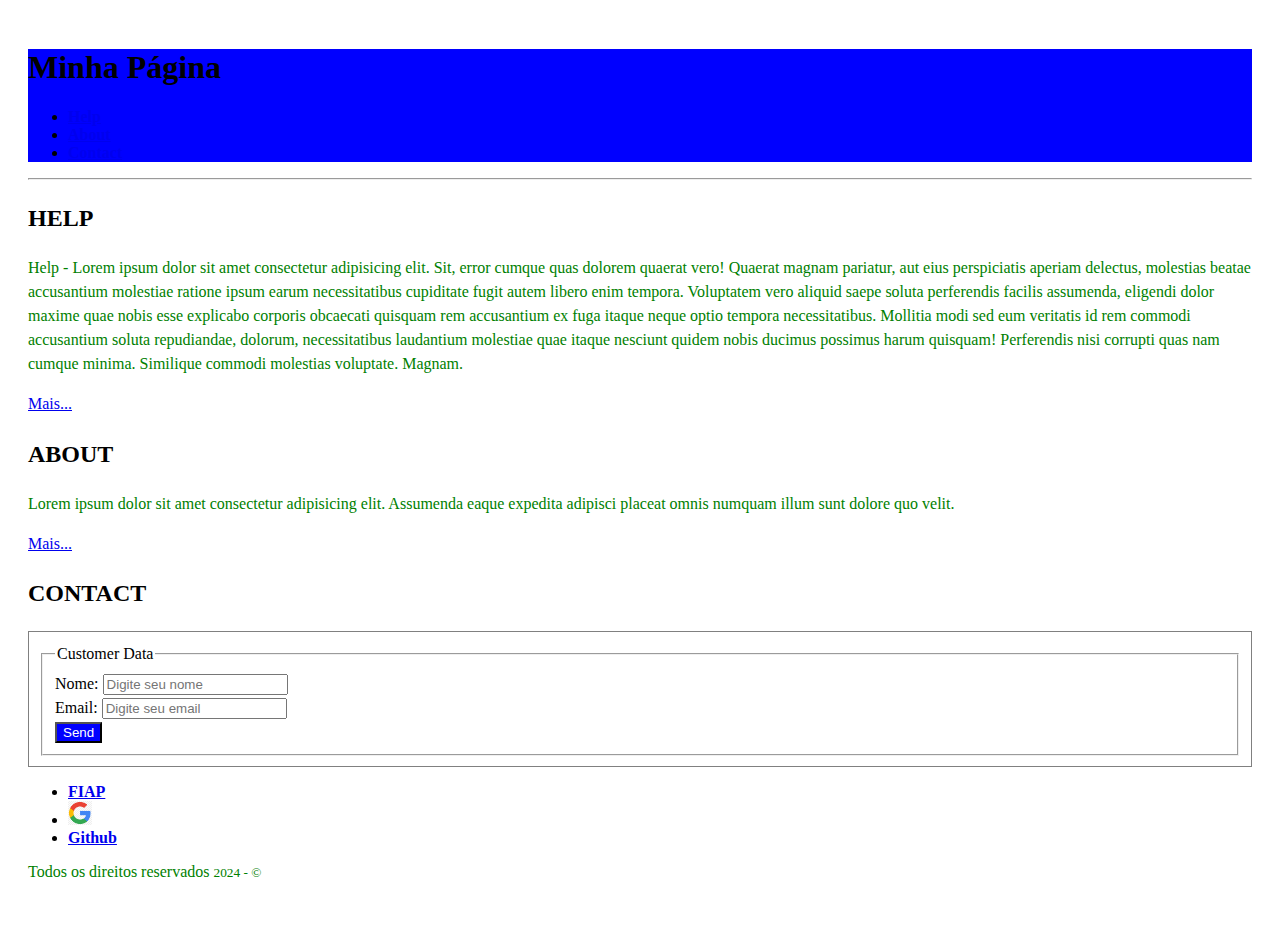
<file: index.html>
<!DOCTYPE html>
<!-- Isso é um DTD de HTML5 -->
<!--
Isso é um comentário
A <!DOCTYPE html> document type definition, declaração define que este documento é um documento HTML5.
-->

<!-- O HTML é a tag raiz da estrutura html, todo o conteúdo deve ser criado dentro dele.
-->
<html>
  <!-- 
		<head> Elemento contém meta informações sobre a página HTML
	-->
  <head>
    <meta charset="UTF-8" />
    <meta name="viewport" content="width=device-width, initial-scale=1.0" />
    <title>EXEMPLO</title>

    <link rel="stylesheet" href="./css/estilo.css" />
  </head>

  <body>
    <div id="container">
      <header class="cabecalho">
        <h1>Minha Página</h1>
        <nav class="menu">
          <!-- ul = unordered list e dentro dela somente podemos adicionar elementos li = list item.-->
          <ul>
            <li><a href="./paginas/help.html">Help</a></li>
            <li><a href="./paginas/about.html">About</a></li>
            <li><a href="#contact">Contact</a></li>
          </ul>
        </nav>
      </header>

      <hr />

      <section class="conteudo">
        <div>
          <h2 class="tit-sec">HELP</h2>
          <p>
            Help - Lorem ipsum dolor sit amet consectetur adipisicing elit. Sit,
            error cumque quas dolorem quaerat vero! Quaerat magnam pariatur, aut
            eius perspiciatis aperiam delectus, molestias beatae accusantium
            molestiae ratione ipsum earum necessitatibus cupiditate fugit autem
            libero enim tempora. Voluptatem vero aliquid saepe soluta
            perferendis facilis assumenda, eligendi dolor maxime quae nobis esse
            explicabo corporis obcaecati quisquam rem accusantium ex fuga itaque
            neque optio tempora necessitatibus. Mollitia modi sed eum veritatis
            id rem commodi accusantium soluta repudiandae, dolorum,
            necessitatibus laudantium molestiae quae itaque nesciunt quidem
            nobis ducimus possimus harum quisquam! Perferendis nisi corrupti
            quas nam cumque minima. Similique commodi molestias voluptate.
            Magnam.
          </p>
          <a href="./paginas/help.html">Mais...</a>
        </div>

        <div>
          <h2 class="tit-sec">ABOUT</h2>
          <p>
            Lorem ipsum dolor sit amet consectetur adipisicing elit. Assumenda
            eaque expedita adipisci placeat omnis numquam illum sunt dolore quo
            velit.
          </p>
          <a href="./paginas/about.html">Mais...</a>
        </div>

        <div id="contact">
          <h2 class="tit-sec">CONTACT</h2>
          <form>
            <fieldset>
              <legend>Customer Data</legend>
              <div>
                <label for="idNm">Nome:</label>
                <input
                  type="text"
                  name="txtNm"
                  id="idNm"
                  placeholder="Digite seu nome"
                />
              </div>
              <div>
                <label for="idEmail">Email:</label>
                <input
                  type="email"
                  name="txtEmail"
                  id="idEmail"
                  placeholder="Digite seu email"
                />
              </div>
              <div>
                <button type="button">Send</button>
              </div>
            </fieldset>
          </form>
        </div>
      </section>

      <footer class="rodape">
        <nav class="tit-sec">
          <ul>
            <li>
              <a href="https://www2.fiap.com.br/" target="_blank"> FIAP </a>
            </li>
            <li>
              <a href="https://www.google.com.br/" target="_blank">
                <img src="./img/gogo.png" alt="Logo do Google" width="2%" />
              </a>
            </li>
            <li><a href="https://github.com/" target="_blank">Github</a></li>
          </ul>
        </nav>
        <p>Todos os direitos reservados <small>2024 - &copy;</small></p>
      </footer>
    </div>
  </body>
</html>
</file>
<file: css/estilo.css>
/* Este é um comentário em CSS */
/*CSS quer dizer Cascade Style Sheet ou Folha de estilos em cascata.*/

/*Aqui estamos definindo o estilo para o corpo da página*/

/* Explicando SELETORES */
/* O seletor é a parte do código que indica qual elemento do HTML será estilizado. */
/*Exemplo: body {color: red;} - Neste caso, o seletor é o "body".*/

/* Explicando PROPRIEDADES */
/* A propriedade é a parte do código que indica qual característica do elemento será estilizada. */
/*Exemplo: body {color: red;} - Neste caso, a propriedade é o "color".*/

/* Explicando VALORES */
/* O valor é a parte do código que indica qual será o valor da propriedade. */
/*Exemplo: body {color: red;} - Neste caso, o valor é o "red".*/

/* TIPOS DE SELETORES */
/* Existem vários tipos de seletores em CSS. */
/* Os principais são: */
/* - Seletor de tipo */
/* - Seletor de classe */
/* - Seletor de ID */
/* - Seletor de atributo */
/* - Seletor de pseudo-classe */
/* - Seletor de pseudo-elemento */

/* Exemplo de SELETORES DE TIPO */
/* body {color: red;} - Este seletor estiliza o corpo da página. */
/* p {color: blue;} - Este seletor estiliza todos os parágrafos. */
/* h1 {color: green;} - Este seletor estiliza todos os títulos h1. */

/* Exemplo de SELETORES DE CLASSE */
/* .nome-da-classe {color: red;} - Este seletor estiliza todos os elementos que possuem a classe "nome-da-classe". */

/* Exemplo de SELETORES DE ID */
/* #nome-do-id {color: red;} - Este seletor estiliza o elemento que possui o ID "nome-do-id". */

/* Exemplo de SELETORES DE ATRIBUTO */
/* [nome-do-atributo] {color: red;} - Este seletor estiliza todos os elementos que possuem o atributo "nome-do-atributo". */
/* a[href="http://www.google.com"] {color: red;} - Este seletor estiliza todos os links que possuem o atributo "href" com o valor "http://www.google.com". */

/* input[type="text"] {color: red;} - Este seletor estiliza todos os inputs que possuem o atributo "type" com o valor "text". */
header{
    background-color: blue;
}

h1{
    font-family:'Times New Roman', Times, serif;
}
h2{
    font-family: 'Times New Roman', Times, serif;
}

nav ul li{
    font-weight:bolder;
}

#container{
    padding: 20px
}
.conteudo{
    line-height: 1.5
}
form{
    border: solid 1px gray;
    padding: 10px;
}
p{
    color: green;
}
button{
    background-color: blue;
    color: white;
}
</file>
